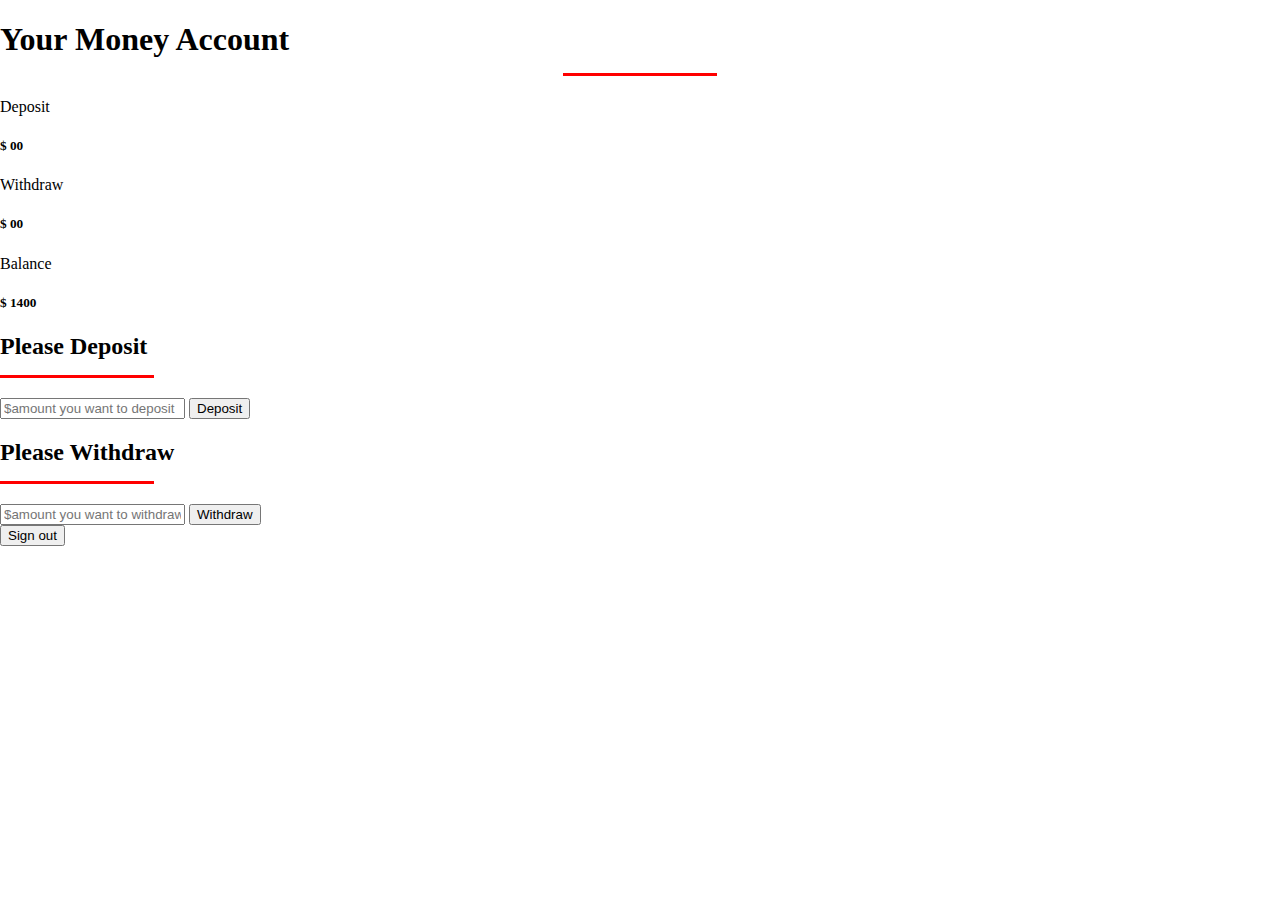
<file: banking.html>
<!DOCTYPE html>
<html lang="en">
<head>
    <meta charset="UTF-8">
    <meta http-equiv="X-UA-Compatible" content="IE=edge">
    <meta name="viewport" content="width=device-width, initial-scale=1.0">
    <title>Banking page</title>
     <!-- main style CSS -->
     <link rel="stylesheet" href="css/style.css">
    <!-- Bootstrap CSS  -->
    <link href="https://cdn.jsdelivr.net/npm/bootstrap@5.1.3/dist/css/bootstrap.min.css" rel="stylesheet" integrity="sha384-1BmE4kWBq78iYhFldvKuhfTAU6auU8tT94WrHftjDbrCEXSU1oBoqyl2QvZ6jIW3" crossorigin="anonymous">
</head>
<body>
    <header>
        <div class="container pt-5">
            <div class="row text-center pt-4">
                <div class="col-12">
                    <h1 class="mb-5 text shadow p-3">Your Money Account</h1>
                </div>
            </div>
        </div>
        
    </header>
    <main>
        <div class="notify-section">
            <p id="notify-fail" class="notify">❌ Withdrawl amount is bigger than Balance</p>
            <p id="fail" class="notify">❌ please input a number !</p>
        </div>
        <section>
            <div class="container pt-4">
                <div class="row gx-5">
                  <div class="col-md-4 col-12 dwb">
                        <div class="p-4 border rounded bg-info text-white shadow-lg mb-4">Deposit
                        <h5 class="d-block">$ <span  id="deposit-amount">00</span></h5>
                        </div>
                  </div>
                  <div class="col-md-4 col-12 dwb">
                        <div class="p-4 border rounded bg-danger text-white shadow-lg mb-4">Withdraw
                        <h5 class="d-block" >$ <span id="withdraw-amount">00</span></h5>
                    </div>
                  </div>
                  <div class="col-md-4 col-12 dwb">
                        <div class="p-4 border rounded bg-dark text-white shadow-lg mb-4">Balance
                        <h5 class="d-block">$ <span id="balance-amount">1400</span></h5>
                    </div>
                  </div>
                </div>
              </div>
        </section>
        <section>
            <div class="container pt-4">
                <div class="row pt-4">
                    <div class="col-md-6 col-12 mb-4">
                        <div class="shadow-lg p-4 rounded">
                            <h2 class="mb-4 text-h">Please Deposit</h2>
                            <input type="text" class="form-control rounded-pill" placeholder="$amount you want to deposit" id="deposit-input">
                            <button type="submit" class="btn btn-info mt-4 mb-3 rounded-pill" id="deposit-btn">Deposit</button>
                        </div>
                    </div>
                    <div class="col-md-6 col-12 mb-4">
                        <div class="shadow-lg p-4 rounded">
                            <h2 class="mb-4 text-h">Please Withdraw</h2>
                            <input type="text" class="form-control rounded-pill" placeholder="$amount you want to withdraw" id="withdraw-input">
                            <button type="submit" class="btn btn-danger mt-4 mb-3 rounded-pill" id="withdraw-btn">Withdraw</button>
                        </div>
                    </div>
                </div>
            </div>
        </section>
        <section>
            <div class="container">
                <div class="row justify-content-end offset-md-1">
                    <div class="col-md-2 offset-md-2 mt-4">
                        <button class="btn btn-primary rounded-pill" id="sign-out">Sign out</button>
                    </div>
                </div>
            </div>
        </section>
    </main>

    
    <script src="js/script.js" ></script>
     <!--Bootstrap JavaScript -->
     <script src="https://cdn.jsdelivr.net/npm/bootstrap@5.1.3/dist/js/bootstrap.bundle.min.js" integrity="sha384-ka7Sk0Gln4gmtz2MlQnikT1wXgYsOg+OMhuP+IlRH9sENBO0LRn5q+8nbTov4+1p" crossorigin="anonymous"></script>    
</body>
</html>
</file>
<file: css/style.css>
body{
    margin: 0;
    padding: 0;
}
.header-span-text{
    color: brown;
    font-weight: bold;
}
.login-vr-line::after{
    content: '';
    width: 60px;
    height: 3px;
    margin-top: 15px;
    display: block;
    border: 1px transparent;
    background-color: red;
}
.text::after{
    content: '';
    width: 12%;
    height: 3px;
    margin: auto;
    margin-top: 15px;
    display: block;
    border: 1px transparent;
    background-color: red;
}
.text-h::after{
    content: '';
    width: 12%;
    height: 3px;
    margin-top: 15px;
    display: block;
    border: 1px transparent;
    background-color: red;
}
.dwb{
    transition: all .3s ease-in 0s;
}
.dwb:hover{
    transform: scale(1.1);
    transition: all .3s ease 0s;
}
/* alert */
.notify{
    color: #fff;
    text-align: center;
    margin: 0 auto;
    background: #222436;
    margin-top: 20px;
    border-radius: 15px;
    padding: 5px 20px;
    display: none;
    
}
.notify-section{
    width: 35%;
    margin: 0 auto;
}
</file>
